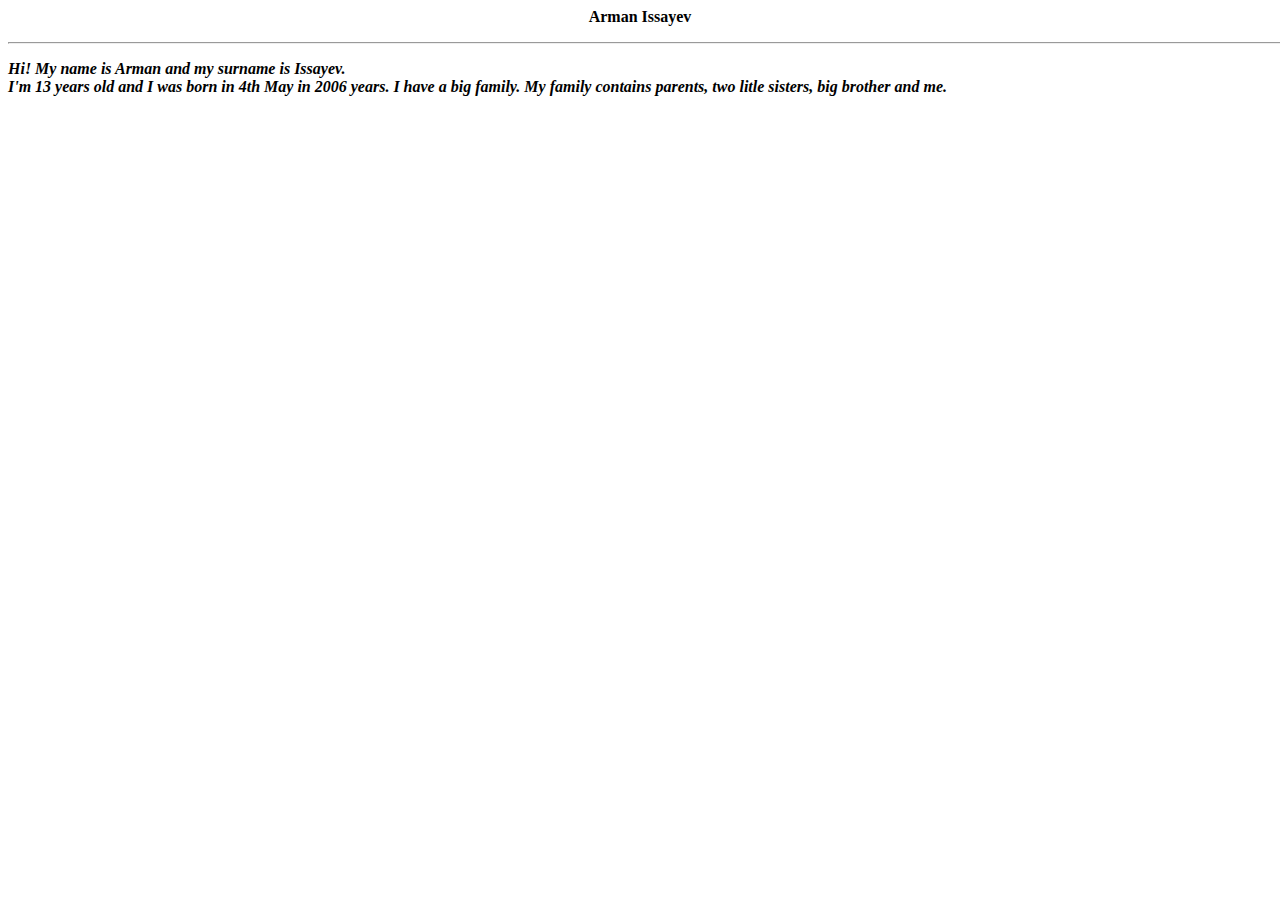
<file: MySite.html>
<html>
	<head>
		<title>Arman's blog</title>
	</head>
	<body>
		<p align = "center"><strong>Arman Issayev</strong></p>
		<hr width="1340px"/>
		<p><i><strong>
			Hi! My name is Arman and my surname is Issayev.</br>I'm 13 years old and I was born in 4th May in 2006 years. I have a big family. My family contains parents, two litle sisters, big brother and me.
		</strong></i></p>
	</body>
</html>
</file>
